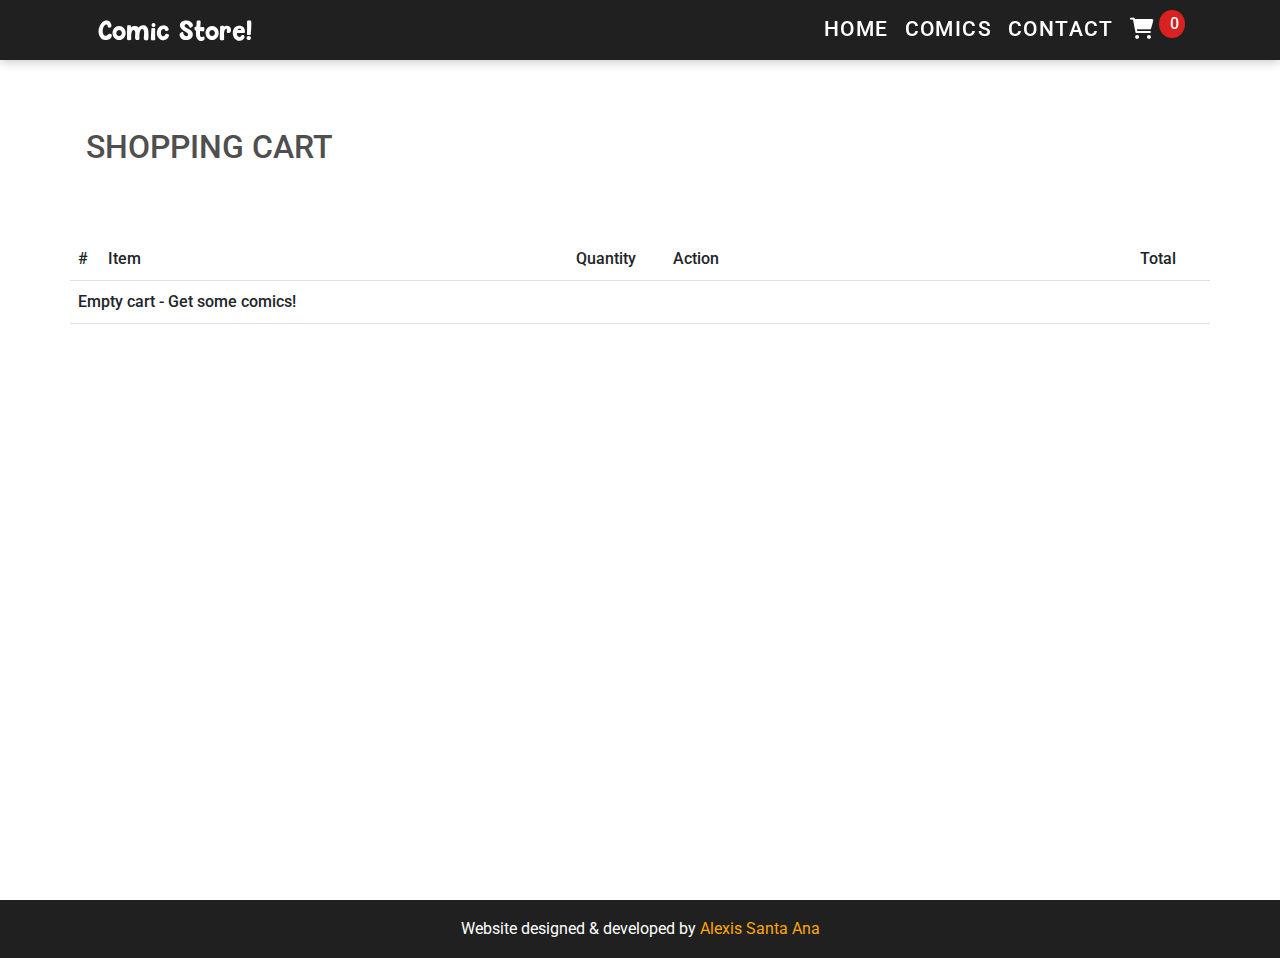
<file: pages/cart.html>
<!DOCTYPE html>
<html lang="en">

<head>
    <meta charset="UTF-8" />
    <meta name="viewport" content="width=device-width, initial-scale=1, shrink-to-fit=no" />
    <meta http-equiv="x-ua-compatible" content="ie=edge" />
    <title>Comic Store! | Shopping cart</title>
    <!-- MDB icon -->
    <link rel="icon" href="../img/icon.png" type="image/x-icon" />
    <!-- Font Awesome -->
    <link rel="stylesheet" href="https://cdnjs.cloudflare.com/ajax/libs/font-awesome/6.0.0/css/all.min.css" />
    <!-- Google Fonts Roboto -->
    <link rel="stylesheet"
        href="https://fonts.googleapis.com/css2?family=Roboto:wght@300;400;500;700;900&display=swap" />
    <!-- MDB -->
    <link rel="stylesheet" href="../css/mdb.min.css" />
    <!-- CSS -->
    <link rel="stylesheet" href="../css/style.css">
</head>

<body>
    <!--Main Navigation-->
    <header>
        <!-- Navbar -->
        <nav class="navbar navbar-expand-lg shadow-2-strong d-flex fixed-top">
            <div class="container">
                <!-- Navbar brand -->
                <a class="navbar-brand nav-link" href="../index.html">
                    <strong class="navbrand">Comic Store!</strong>
                </a>
                <button class="navbar-toggler" type="button" data-mdb-toggle="collapse"
                    data-mdb-target="#navbarExample01" aria-controls="navbarExample01" aria-expanded="false"
                    aria-label="Toggle navigation">
                    <i class="fas fa-bars"></i>
                </button>
                <div class="collapse navbar-collapse" id="navbarExample01">
                    <ul class="navbar-nav ms-auto mb-2 mb-lg-0">
                        <li class="nav-item active">
                            <a class="nav-link asdf" href="../index.html">HOME</a>
                        </li>
                        <li class="nav-item">
                            <a class="nav-link asdf" href="comics.html">COMICS</a>
                        </li>
                        <li class="nav-item">
                            <a class="nav-link asdf" href="contact.html">CONTACT</a>
                        </li>
                        <li class="nav-item">
                            <a class="nav-link asdf" href="cart.html"><i class="fas fa-shopping-cart"></i><sup
                                    id="total-cart"> 0</sup></a>
                        </li>
                    </ul>
                </div>
            </div>
        </nav>
        <!-- Navbar -->
    </header>
    <!--Main Navigation-->
    <main>
        <!-- cart -->
        <div class="container main-container main-cart">
            <h2 class="cart-title">SHOPPING CART</h2>
            <table class="table table-striped table-hover">
                <thead>
                    <tr>
                        <th style="width: 1%" scope="col">#</th>
                        <th style="width: 30%" scope="col">Item</th>
                        <th style="width: 5%" scope="col">Quantity</th>
                        <th style="width: 30%" scope="col">Action</th>
                        <th style="width: 5%" scope="col">Total</th>
                    </tr>
                </thead>
                <tbody id="products"></tbody>
                <tfoot>
                    <tr id="footer">
                        <th scope="row" colspan="5">Empty cart - Get some comics!</th>
                    </tr>
                </tfoot>
            </table>
        </div>

        <!-- Templates -->
        <template id="template-card">
            <div class="col-sm-4">
                <img src="" class="img-fluid comic" alt="" data-mdb-toggle="modal" data-mdb-target="">
                <h5></h5>
                <p>$<span></span></p>
                <button class="btn btn-2 btn-outline-dark" role="button" data-id="">ADD TO CART</button>
            </div>
        </template>

        <template id="template-modals">
            <div class="modal fade" id="" tabindex="-1" aria-labelledby="exampleModalLabel" aria-hidden="true">
                <div class="modal-dialog modal-dialog-centered">
                    <div class="modal-content">
                        <div class="modal-header">
                            <h5 class="modal-title" id="exampleModalLabel"></h5>
                            <button type="button" class="btn-close" data-mdb-dismiss="modal"
                                aria-label="Close"></button>
                        </div>
                        <div class="modal-body">
                            <div class="text-center">
                                <img src="" class="img-fluid  text-center" alt="">
                            </div>
                            <p class="modal-text"></p>
                        </div>
                        <div class="modal-footer">
                            <button type="button" class="btn btn-3 btn-outline-dark"
                                data-mdb-dismiss="modal">Close</button>
                            <button type="button" class="btn btn-4 btn-outline-dark">Add to cart</button>
                        </div>
                    </div>
                </div>
            </div>
        </template>

        <template id="template-footer">
            <th scope="row" colspan="2">Total products</th>
            <td id="quantity-total"> 0</td>
            <td>
                <button class="btn btn-success btn-sm" id="finalizar-compra" data-mdb-toggle="modal"
                    data-mdb-target="#exampleModal">
                    Purchase
                </button>
                <button class="btn btn-danger btn-sm" id="vaciar-carrito">
                    Clean
                </button>
            </td>
            <td class="font-weight-bold">$ <span>5000</span></td>
        </template>

        <template id="template-carrito">
            <tr>
                <th scope="row">id</th>
                <td>Café</td>
                <td>1</td>
                <td>
                    <button class="btn btn-info btn-sm">
                        Add
                    </button>
                    <button class="btn btn-danger btn-sm">
                        Delete
                    </button>
                </td>
                <td>$ <span>500</span></td>
            </tr>
        </template>
        <div class="container main-container" style="display: none">
            <h2 class="comics-title">COMICS ON SALE</h2>
            <div class="row row-cols-2 row-cols-lg-5 g-3 g-lg-3 mb-5" id="items">

            </div>


    </main>
    <!-- footer -->
    <footer class="text-center text-lg-start align-items-center justify-content-center">
        <div class="text-center p-3">
            Website designed & developed by
            <a href="https://www.linkedin.com/in/alexis-santa-ana/" target="_blank">Alexis Santa
                Ana</a>
        </div>
    </footer>

    <!-- Modal -->
    <div class="modal fade" id="exampleModal" tabindex="-1" aria-labelledby="exampleModalLabel" aria-hidden="true">
        <div class="modal-dialog modal-dialog-centered">
            <div class="modal-content">                
                <div class="modal-body" id="purchase-modal-text">
                    
                </div>
                <div class="modal-footer">
                    <button type="button" class="btn btn-3 btn-outline-dark" data-mdb-dismiss="modal">Close</button>
                </div>
            </div>
        </div>
    </div>

    <!-- MDB -->
    <script type="text/javascript" src="../js/mdb.min.js"></script>
    <!-- Custom scripts -->
    <script src="../js/cart.js"></script>
    <!-- <script type="text/javascript" src="../js/script.js"></script> SIMULADOR TP CODERHOUSE-->
</body>

</html>
</file>
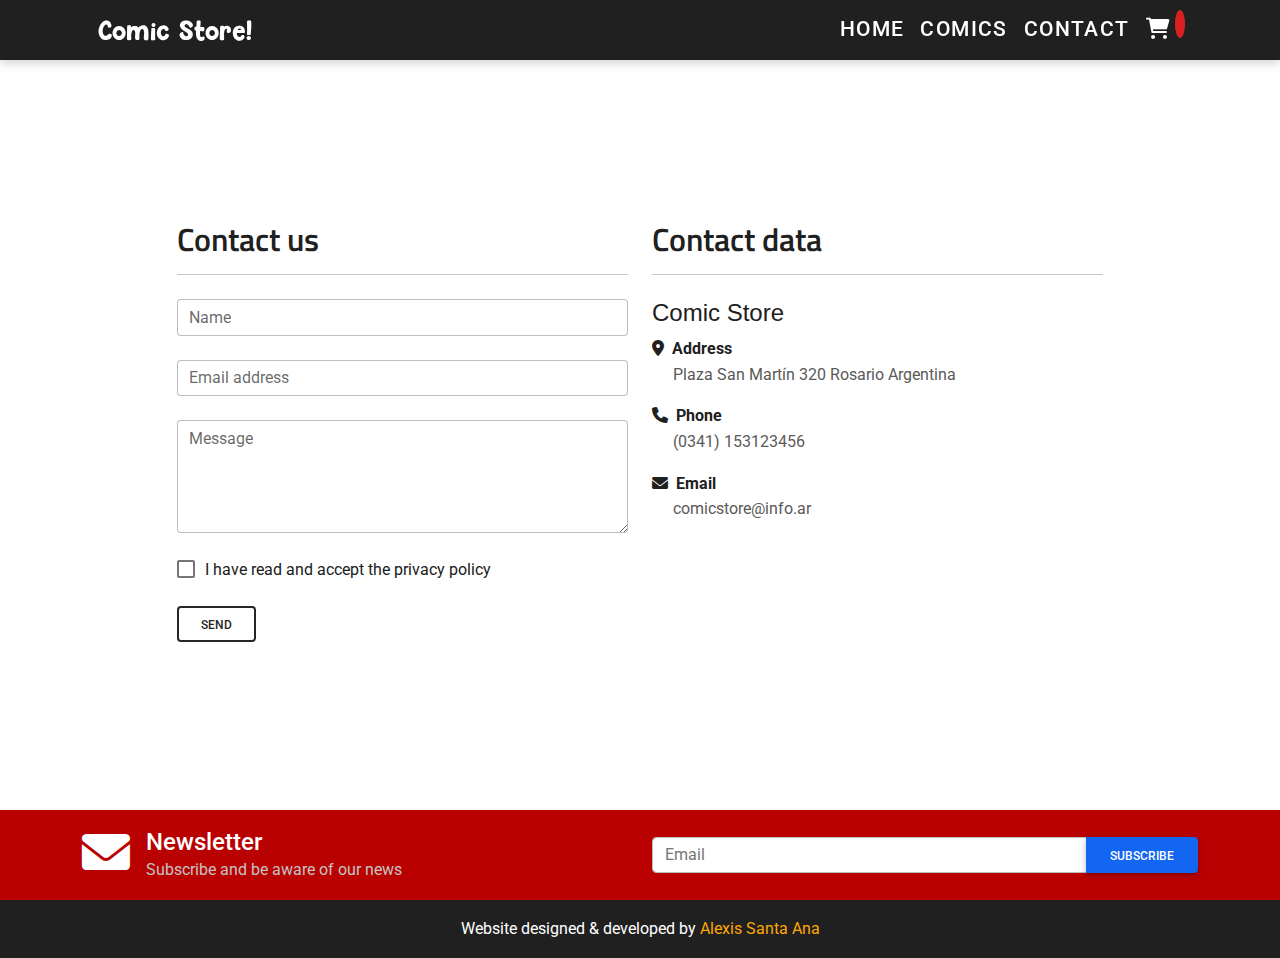
<file: pages/contact.html>
<!DOCTYPE html>
<html lang="en">

<head>
    <meta charset="UTF-8" />
    <meta name="viewport" content="width=device-width, initial-scale=1, shrink-to-fit=no" />
    <meta http-equiv="x-ua-compatible" content="ie=edge" />
    <title>Comic Store! | Any suggestions? Comments? Contact us!</title>
    <!-- MDB icon -->
    <link rel="icon" href="../img/icon.png" type="image/x-icon" />
    <!-- Font Awesome -->
    <link rel="stylesheet" href="https://cdnjs.cloudflare.com/ajax/libs/font-awesome/6.0.0/css/all.min.css" />
    <!-- Google Fonts Roboto -->
    <link rel="stylesheet"
        href="https://fonts.googleapis.com/css2?family=Roboto:wght@300;400;500;700;900&display=swap" />
    <link rel="preconnect" href="https://fonts.googleapis.com">
    <!-- Google Fonts Titillium Web -->
    <link rel="preconnect" href="https://fonts.gstatic.com" crossorigin>
    <link
        href="https://fonts.googleapis.com/css2?family=Titillium+Web:ital,wght@0,200;0,300;0,400;0,600;0,700;0,900;1,200;1,300;1,400;1,600;1,700&display=swap"
        rel="stylesheet">
    <!-- MDB -->
    <link rel="stylesheet" href="../css/mdb.min.css" />
    <!-- CSS -->
    <link rel="stylesheet" href="../css/style.css">
</head>

<body>
    <!--Main Navigation-->
    <header>
        <!-- Navbar -->
        <nav class="navbar navbar-expand-lg shadow-2-strong d-flex fixed-top">
            <div class="container">
                <!-- Navbar brand -->
                <a class="navbar-brand nav-link" href="../index.html">
                    <strong class="navbrand">Comic Store!</strong>
                </a>
                <button class="navbar-toggler" type="button" data-mdb-toggle="collapse"
                    data-mdb-target="#navbarExample01" aria-controls="navbarExample01" aria-expanded="false"
                    aria-label="Toggle navigation">
                    <i class="fas fa-bars"></i>
                </button>
                <div class="collapse navbar-collapse" id="navbarExample01">
                    <ul class="navbar-nav ms-auto mb-2 mb-lg-0">
                        <li class="nav-item active">
                            <a class="nav-link asdf" href="../index.html">HOME</a>
                        </li>
                        <li class="nav-item">
                            <a class="nav-link asdf" href="comics.html">COMICS</a>
                        </li>
                        <li class="nav-item">
                            <a class="nav-link asdf" href="contact.html">CONTACT</a>
                        </li>
                        <li class="nav-item">
                            <a class="nav-link asdf" href="cart.html"><i class="fas fa-shopping-cart"></i><sup id="total-cart"> 0</sup></a>
                        </li>
                    </ul>
                </div>
            </div>
        </nav>
        <!-- Navbar -->
    </header>
    <main>
        <div class="container main-contact">
            <div class="space"></div>
            <div class="row justify-content-center">
                <div class="col-md-12 col-lg-5">
                    <h2>Contact us</h2>
                    <hr class="mb-4">
                    <form>
                        <!-- Name input -->
                        <div class="form-outline mb-4">
                            <input type="text" id="form4Example1" class="form-control" required />
                            <label class="form-label" for="form4Example1">Name</label>
                        </div>

                        <!-- Email input -->
                        <div class="form-outline mb-4">
                            <input type="email" id="form4Example2" class="form-control" required />
                            <label class="form-label" for="form4Example2">Email address</label>
                        </div>

                        <!-- Message input -->
                        <div class="form-outline mb-4">
                            <textarea class="form-control" id="form4Example3" rows="4" required></textarea>
                            <label class="form-label" for="form4Example3">Message</label>
                        </div>

                        <!-- Checkbox -->
                        <div class="form-check mb-4">
                            <input class="form-check-input me-2 filled-in" type="checkbox" value="" id="form4Example4" required />
                            <label class="form-check-label" for="form4Example4">
                                I have read and accept the privacy policy
                            </label>
                        </div>

                        <!-- Submit button -->
                        <button type="submit" class="btn btn-2 btn-outline-dark">Send</button>
                    </form>
                </div>
                <div class="col-md-12 col-lg-5">
                    <h2>Contact data</h2>
                    <hr class="mb-4">
                    <div class="col-md-12">
                        <h4>Comic Store</h4>
                        <div>
                            <i class="fas fa-map-marker-alt"></i><strong>Address</strong>
                        </div>
                        <p>Plaza San Martín 320 Rosario Argentina</p>
                        <div>
                            <i class="fa fa-phone"></i><strong>Phone</strong>
                        </div>
                        <p>(0341) 153123456</p>
                        <div>
                            <i class="fa fa-envelope"></i><strong>Email</strong>
                        </div>
                        <p>comicstore@info.ar</p>
                    </div>
                </div>
            </div>
        </div>
    </main>

    <!--Main Navigation-->

    <!-- footer -->
    <div class="footer-newsletter">
        <div class="container">
            <div class="row justify-content-center align-items-center row-center">
                <!-- footer columns -->
                <div class="col-md-12 col-lg-6 d-flex row-center">
                    <i class="fas fa-envelope fa-3x"></i>
                    <div>
                        <h4>Newsletter</h4>
                        <p>Subscribe and be aware of our news</p>
                    </div>
                </div>
                <div class="col-md-12 col-lg-6 col-12">
                    <!-- Email input -->
                    <div class="input-group" role="group" aria-label="Basic example">
                        <input type="email" id="form5Example29" class="form-control" placeholder="Email" />
                        <label class="form-label" for="form5Example29"></label>
                        <button type="button" class="btn btn-5 btn-primary">Subscribe</button>
                    </div>
                </div>
            </div>
        </div>
    </div>
    <footer class="text-center text-lg-start align-items-center justify-content-center">
        <div class="text-center p-3">
            Website designed & developed by
            <a href="https://www.linkedin.com/in/alexis-santa-ana/" target="_blank">Alexis Santa
                Ana</a>
        </div>
    </footer>

    <!-- MDB -->
    <script type="text/javascript" src="../js/mdb.min.js"></script>
    <!-- Custom scripts -->
    <script src="../js/cartTotal.js"></script>
    <!-- <script type="text/javascript" src="../js/script.js"></script> -->
</body>

</html>
</file>
<file: css/style.css>
:root {
    --main-background: #202020;
    --main-grey: #929292;
    --main-darkgrey: #5b5959;
    --main-white: #fff;
    --main-darkwhite: rgb(195, 195, 195);
    --main-orange: rgb(255, 166, 0);
    --main-red: rgb(218, 33, 33);
    --main-red2: #ba0101;
    --main-green: rgb(5, 139, 0);
    --main-blue: #183afa;
}

@font-face {
    font-family: 'Hey comic';
    src: url(../fonts/Hey\ Comic.ttf);
}

/* CAROUSEL */

#introCarousel,
.carousel-inner,
.carousel-item,
.carousel-item.active {
    height: 100vh;
}

.carousel-item:nth-child(1) {
    background: linear-gradient(to right, rgba(0, 0, 0, .9), rgba(0, 0, 0, .9), rgba(0, 0, 0, 0.3)), url(../img/b1.jpg) center center/cover no-repeat;
    filter: saturate(140%);
}

.carousel-item:nth-child(2) {
    background: linear-gradient(to right, rgba(0, 0, 0, .9), rgba(0, 0, 0, .9), rgba(0, 0, 0, .3)), url(../img/b2.jpg) center center/cover no-repeat;
    filter: saturate(120%);
}

.carousel-item:nth-child(3) {
    background: linear-gradient(to right, rgba(0, 0, 0, .9), rgba(0, 0, 0, .9), rgba(0, 0, 0, .3)), url(../img/b3.jpg) center center/cover no-repeat;
    filter: saturate(120%);
}

/* NAVBAR */

.navbar .nav-link {
    color: var(--main-white);
}

.navbar {
    z-index: 1000;
    background: var(--main-background);
    padding: .3rem 0 .3rem 0;
}

.navbrand {
    font-family: 'Hey comic', var(--mdb-font-roboto);
    font-size: 1.6rem;
    font-weight: 200;
}

header ul li {
    font-size: 1.3rem;
    letter-spacing: 1.4px;
    font-weight: 500;
}

header ul li:hover {
    background: var(--main-white);
    border-radius: 5px;
}

.asdf:hover {
    color: var(--main-background);
}

.fa-bars {
    color: var(--main-white);
}

#total-cart {
    background-color: var(--main-red);
    margin: 5px;
    padding: 5px;
    border-radius: 100%;
}

/* HEADER */

header {
    background: var(--main-background);
}

/* TEXT MAIN */

.text-main {
    position: absolute;
    top: 50%;
    width: 60%;
    left: 0;
    right: 0;
    margin: auto;
    transform: translateY(-50%);
    z-index: 100;
}

.title-span {
    color: var(--main-orange);
    font-size: 5rem;
    font-weight: bolder;
    font-family: 'Hey comic';
}

.randomMessage {
    padding: .5rem 0 0 .5rem;
    font-size: 1.1rem;
    font-style: italic;
}

/* BTN */

.btn:hover {
    background: var(--main-white);
    color: var(--main-background);
}

.btn-2:hover {
    background: var(--main-background);
    color: var(--main-white);
}

.btn-2 {
    margin-bottom: 2rem;
}

.btn-3:hover {
    background: var(--main-red);
    color: var(--main-white);
}

.btn-5:hover {
    background: var(--main-blue);
    color: var(--main-white);
}

.btn-info:hover {
    background-color: rgb(75, 75, 247);
    color: white;
}

.btn-danger:hover {
    background-color: rgb(208, 0, 0);
    color: white;
}

.btn-success:hover {
    background-color: rgb(1, 102, 1);
    color: white;
}

/* FOOTER */

footer {
    background: var(--main-background);
    color: var(--main-white);
}

footer .container {
    padding: 1rem 0 0 0;
}

footer a {
    color: var(--main-orange);
}

footer a:hover {
    color: #eeb35b
}

footer ul li a {
    color: var(--main-grey);
    cursor: pointer;
    margin: 0 1.5rem 0 1.5rem;

}

footer ul li a:hover {
    color: var(--main-white)
}

.navbar-nav {
    justify-content: center;
}


/* COMICS SECTION */

.main-container {
    padding: 0;
    min-height: 100vh   ;
}

.form-select {
    width: 10rem;
    margin-bottom: 1rem;
}

.form-select:focus {
    border-color: var(--main-background);
}

.comics-title {
    padding-top: 8rem;
    padding-bottom: 4rem;
    padding-left: 1rem;
}

h5 {
    font-size: .95rem;
    margin: 1.4rem 0 .6rem 0;
}

.comic {
    cursor: pointer;
    box-shadow: rgba(50, 50, 93, 0.25) 0px 13px 27px -5px, rgba(0, 0, 0, 0.3) 0px 8px 16px -8px;
    transition: all .1s ease-in-out;
}

.comic:hover {
    transform: translateY(-10px);
}

/* MODALS */

.modal-text {
    font-size: .9rem;
    line-height: 1.4;
    margin-top: .9rem;
    margin-bottom: 0;
    color: #202020;
}

.modal-title {
    margin-top: 0;
}

/* CONTACT SECTION */

.main-contact {
    height: 90vh;
    color: var(--main-background)
}

.main-contact p {
    color: var(--main-darkgrey);
    margin-left: 1.3rem;
}

.main-contact h2 {
    font-family: 'Titillium Web', sans-serif;
    font-weight: 600;
}

.main-contact h4 {
    font-family: sans-serif;
    ;
}

.main-contact i {
    margin-right: .5rem;
}

.footer-newsletter {
    height: 10vh;
    padding: 15px 0;
    background-color: var(--main-red2);
    color: var(--main-white);
    align-items: center;
    display: flex;
}

.footer-newsletter h4,
.footer-newsletter p {
    margin-bottom: 0;
    padding-left: 1rem;
}

.footer-newsletter p {
    color: var(--main-darkwhite);
}

.space {
    height: 220px;
}

/* border inputs*/

.form-outline .form-control:focus~.form-notch .form-notch-leading {
    border-top: .125rem solid var(--main-background);
    border-bottom: .125rem solid var(--main-background);
    border-left: .125rem solid var(--main-background);
}

.form-outline .form-control:focus~.form-notch .form-notch-middle {
    border-bottom: .125rem solid;
    border-color: var(--main-background);
}

.form-outline .form-control:focus~.form-notch .form-notch-trailing {
    border-color: currentcolor currentcolor currentcolor var(--main-background);
    border-bottom: .125rem solid var(--main-background);
    border-right: .125rem solid var(--main-background);
    border-top: .125rem solid var(--main-background);
}

.form-outline .form-control:focus~.form-label {
    color: var(--main-background);
}


/* checkbox color */
.form-check-input:focus {
    border-color: var(--main-darkgrey) !important;
    outline: 0;
}

.form-check-input:checked {
    background-color: var(--main-background) !important;
    border-color: var(--main-background) !important;
}

/* CART SECTION */

.main-cart {
    min-height: 100vh;
}

.cart-title {
    padding-top: 8rem;
    padding-bottom: 4rem;
    padding-left: 1rem;
}
/* media querys */

@media (max-width: 992px) {
    header ul li {
        padding-left: 1rem;
    }

    .title-span {
        font-size: 4rem;
    }

    .title {
        font-size: 1.7rem;
    }

    footer div {
        font-size: .9rem;
    }

    .space {
        height: 85px;
    }

    .main-contact {
        height: auto;
    }

    .footer-newsletter {
        height: 130px;
    }

    .footer-newsletter i {
        display: none;
    }

    .footer-newsletter h4,
    .footer-newsletter p,
    .row-center {
        padding-left: 0;
        text-align: center;
        justify-content: center;
    }

    .main-contact {
        margin-top: 1rem;
        margin-bottom: 2rem;
    }

    .footer-newsletter p {
        margin: .3rem 0 .3rem
    }

}

@media (max-width: 575px) {
    .container {
        padding: 0 20px 0 20px;
    }
    .table {
        font-size: 13px;
    }
    .comics-title,
    .cart-title {
        padding-top: 6.8rem;
        padding-bottom: 3rem;
    }
}
</file>
